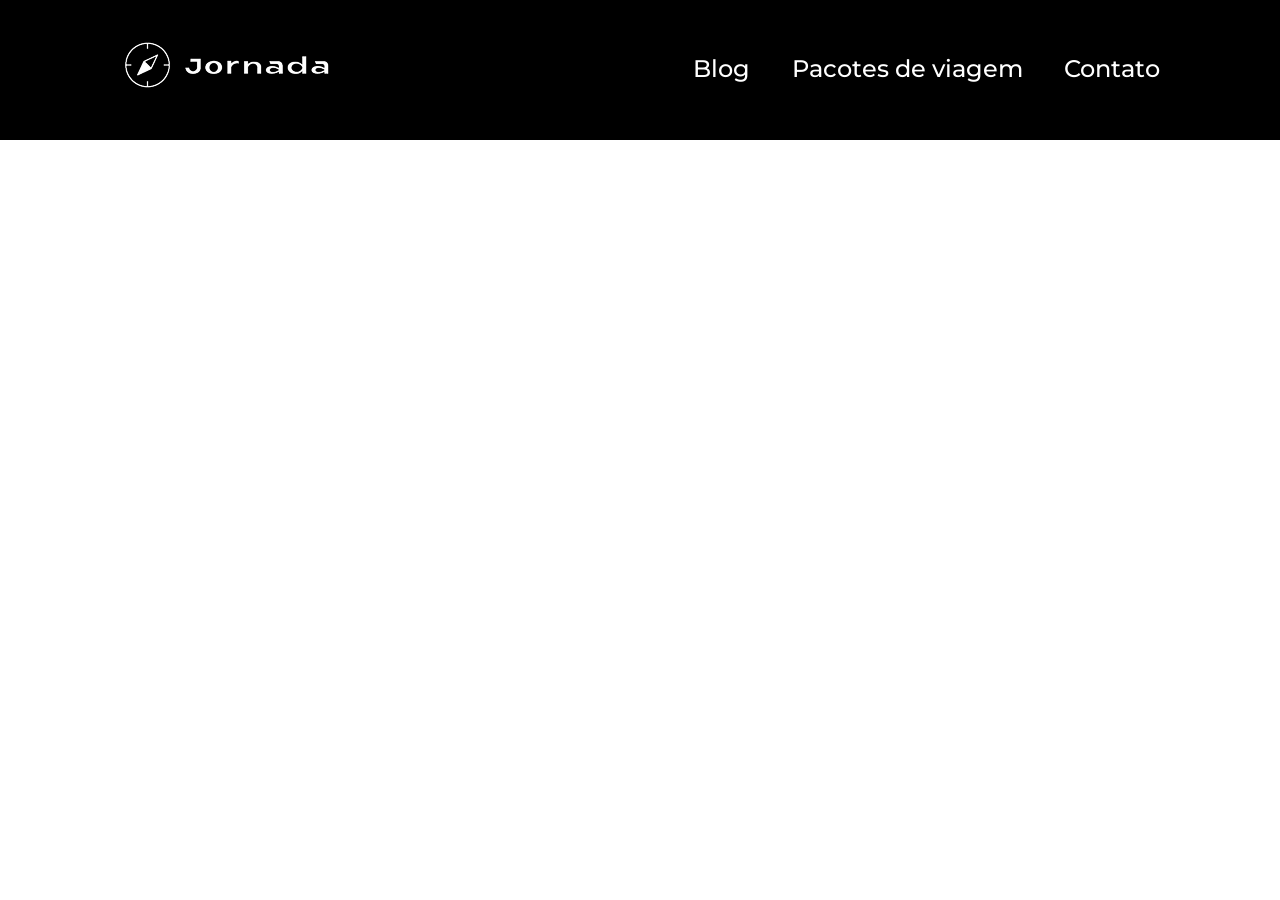
<file: jornada-viagens-main/index.html>
<!doctype html>
<html lang="pt-br">
  <head>
    <meta charset="UTF-8" />
    <meta name="viewport" content="width=device-width, initial-scale=1.0" />
    <link rel="stylesheet" href="./css/style.css" />
    <title>Jornada Viagens</title>
  </head>
  <body>
    <header>
      <a class="logo" href="./index.html" title="Voltar para a página inicial">
        <img
          class="img-mobile"
          src="./img/bussola-jornada-branca.png"
          alt="Bussola do logo Jornada Viagens na cor branca"
        />
        <img
          class="img-desktop"
          src="./img/bussola-texto-jornada-branca.png"
          alt="Bussola do logo Jornada Viagens na cor Branca"
        />
      </a>
      <div class="navegation-menu">
        <label for="menu">
          <img src="./img/menu.png" alt="Menu" />
        </label>
        <input type="checkbox" id="menu" hidden />
        <nav>
          <ul class="list-links">
            <li>
              <a href="./blog.html" target="_blank" title="Acessar o blog"
                >Blog</a
              >
            </li>
            <li>
              <a
                href="./pacotes.html"
                target="_blank"
                title="Acessar os pacotes de viagem"
                >Pacotes de viagem</a
              >
            </li>
            <li>
              <a
                href="./contato.html"
                target="_blank"
                title="Acessar o formulário de contato"
                >Contato</a
              >
            </li>
          </ul>
        </nav>
      </div>
    </header>
  </body>
</html>
</file>
<file: jornada-viagens-main/css/style.css>
@import url(global.css);
@import url(header.css);
</file>
